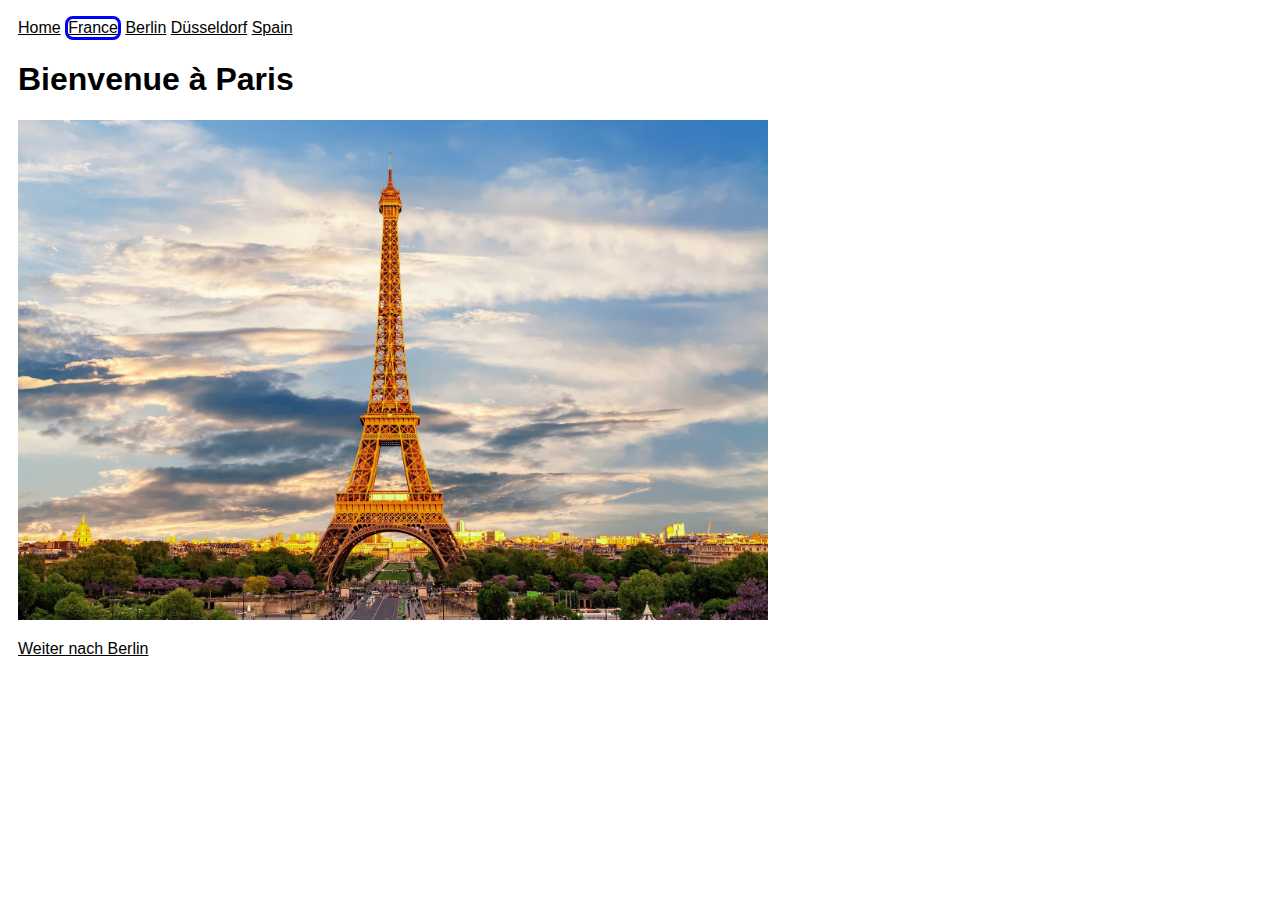
<file: assets/html/france/paris.html>
<!DOCTYPE html>
<html lang="en">

<head>

    <link rel="stylesheet" href="../../../Style.css">
    <meta charset="UTF-8">
    <meta http-equiv="X-UA-Compatible" content="IE=edge">
    <meta name="viewport" content="width=device-width, initial-scale=1.0">
    <title>Berlin</title>
</head>

<body>
    <header>
        <nav>
            <ul>
                <li><a href="../Index.html">Home</a></li>
                <li class="current"><a href="./paris.html">France</a></li>
                <li><a href="../germany/berlin/berlin.html">Berlin</a></li>
                <li><a href="../germany/nrw/düsseldorf.html">Düsseldorf</a></li>
                <li><a href="../spain/spain.html">Spain</a></li>
            </ul>
        </nav>
    </header>
    <main>
        <section>
            <h1>Bienvenue à Paris</h1>
            <img height="500px" src="../../img/Paris.jpg" alt="Erde">
            <br>
            <p><a href="../germany/berlin/berlin.html">Weiter nach Berlin</a></p>
        </section>
    </main>
</body>

</html>
</file>
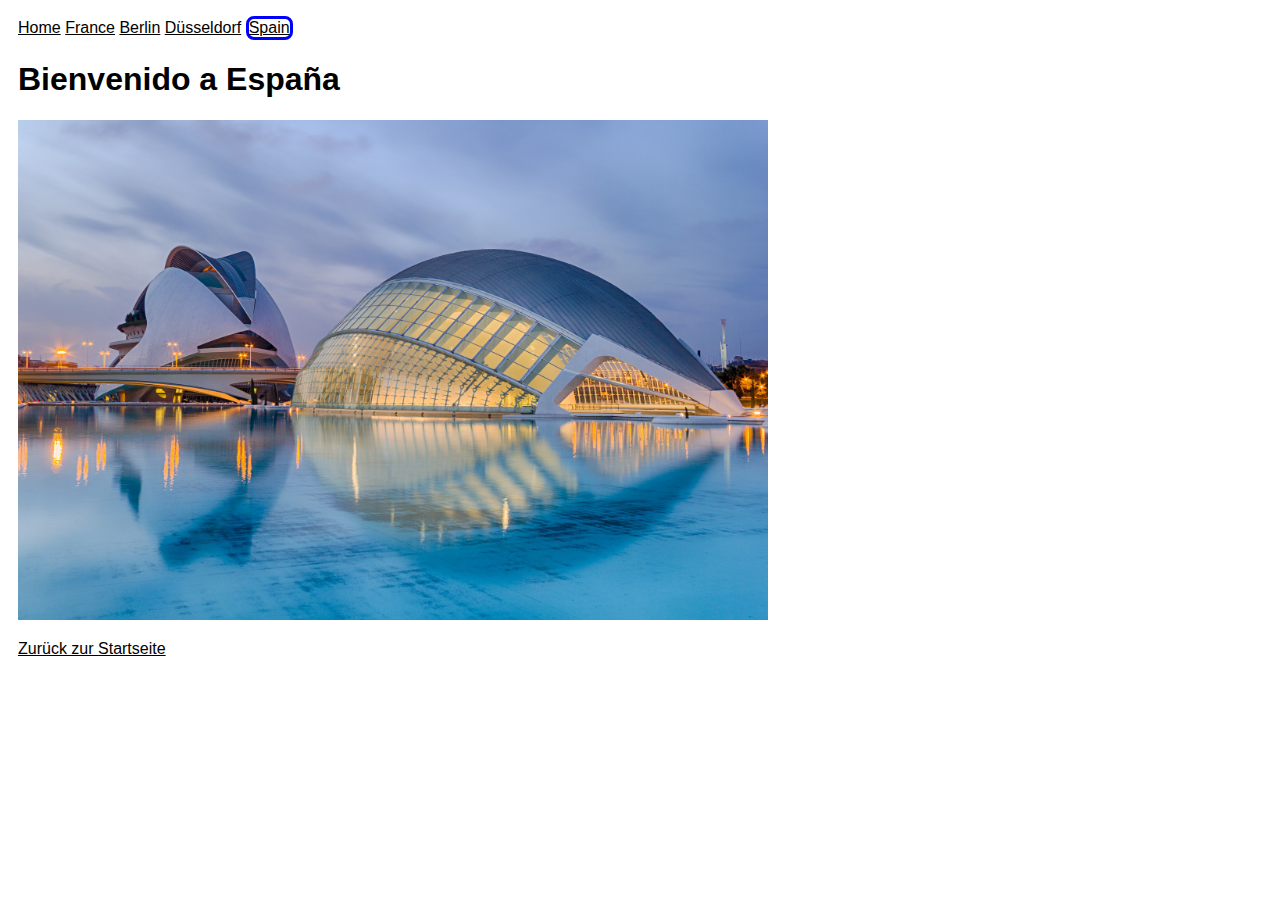
<file: assets/html/spain/spain.html>
<!DOCTYPE html>
<html lang="en">

<head>
    <link rel="stylesheet" href="../../../Style.css">
    <meta charset="UTF-8">
    <meta http-equiv="X-UA-Compatible" content="IE=edge">
    <meta name="viewport" content="width=device-width, initial-scale=1.0">
    <title>Spain</title>
</head>

<body>
    <header>
        <nav>
            <ul>
                <li><a href="../Index.html">Home</a></li>
                <li><a href="../france/paris.html">France</a></li>
                <li><a href="../germany/berlin/berlin.html">Berlin</a></li>
                <li><a href="../germany/nrw/düsseldorf.html">Düsseldorf</a></li>
                <li class="current"><a href="./spain.html">Spain</a></li>
            </ul>
        </nav>
    </header>
    <main>
        <section>
            <h1>Bienvenido a España</h1>
            <img height="500px" src="../../img/Spain.jpg" alt="Spanien">
            <br>
            <p><a href="../Index.html">Zurück zur Startseite</a></p>
        </section>
    </main>
</body>

</html>
</file>
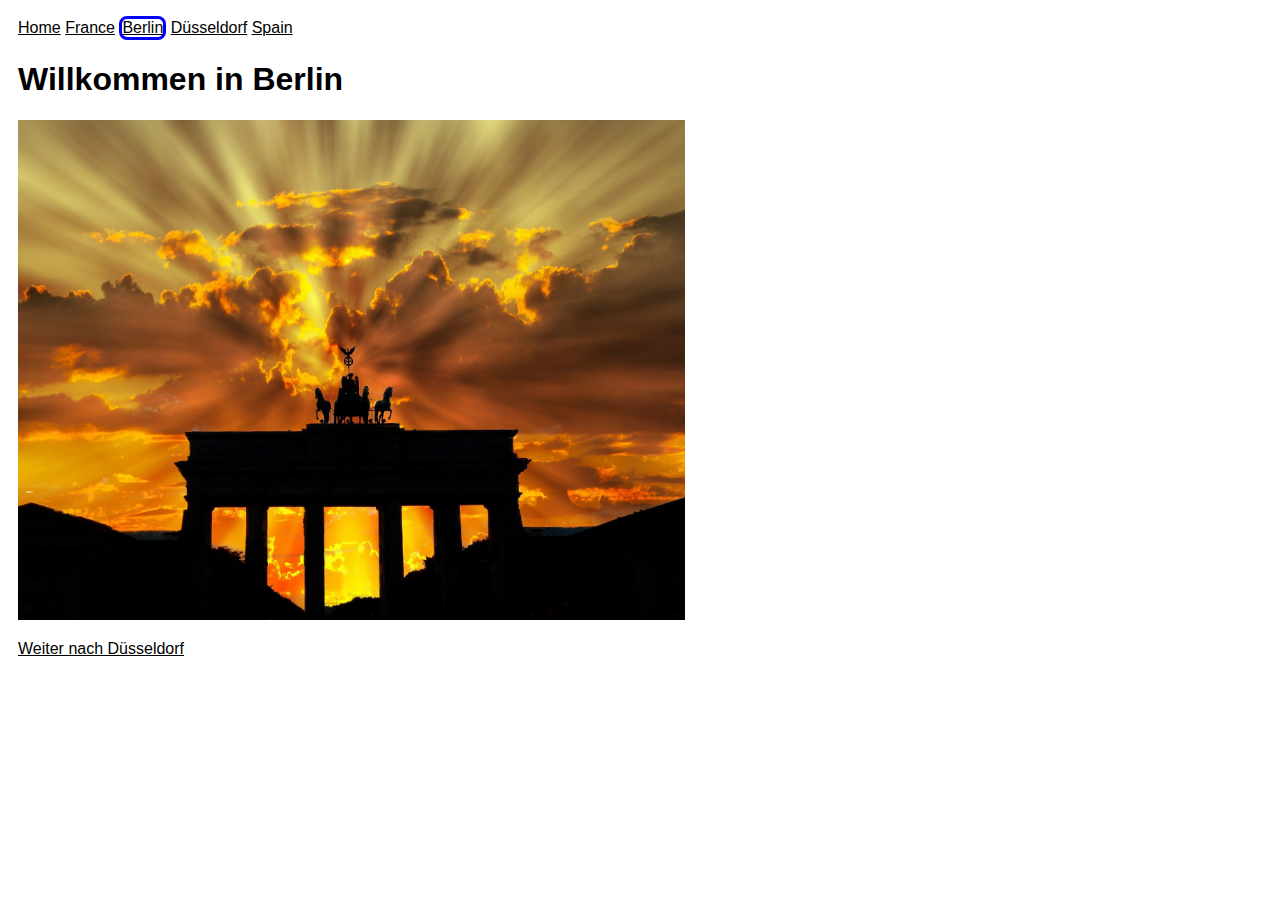
<file: assets/html/germany/berlin/berlin.html>
<!DOCTYPE html>
<html lang="en">

<head>
    <link rel="stylesheet" href="../../../../Style.css">
    <meta charset="UTF-8">
    <meta http-equiv="X-UA-Compatible" content="IE=edge">
    <meta name="viewport" content="width=device-width, initial-scale=1.0">
    <title>Berlin</title>
</head>

<body>
    <header>
        <nav>
            <ul>
                <li><a href="../../Index.html">Home</a></li>
                <li><a href="../../france/paris.html">France</a></li>
                <li class="current"><a href="./berlin.html">Berlin</a></li>
                <li><a href="../nrw/düsseldorf.html">Düsseldorf</a></li>
                <li><a href="../../spain/spain.html">Spain</a></li>
            </ul>
        </nav>
    </header>
    <main>
        <section>
            <h1>Willkommen in Berlin</h1>
            <img height="500px" src="../../../img/Berlin.jpg" alt="Erde">
            <br>
            <p><a href="../nrw/düsseldorf.html">Weiter nach Düsseldorf</a></p>
        </section>
    </main>
</body>

</html>
</file>
<file: Style.css>
li.current {
    display: inline-block;
    border: 3px solid blue;
    border-radius: 8px;
}

a:hover {
    background-color: blueviolet;
    border-radius: 8px;
    border: 1px solid blueviolet;
    transition: 1s;
}

a:link {
    color: black;
}

a:visited {
    color: black;
}

header {
    font-family: 'Trebuchet MS', 'Lucida Sans Unicode', 'Lucida Grande', 'Lucida Sans', Arial, sans-serif;
}

body {
    font-family: 'Trebuchet MS', 'Lucida Sans Unicode', 'Lucida Grande', 'Lucida Sans', Arial, sans-serif;
}

nav ul {
    float: none;
    padding-left: 0px;
}

nav li {
    display: inline-block;
}

body {
    padding-left: 10px;
}
</file>
